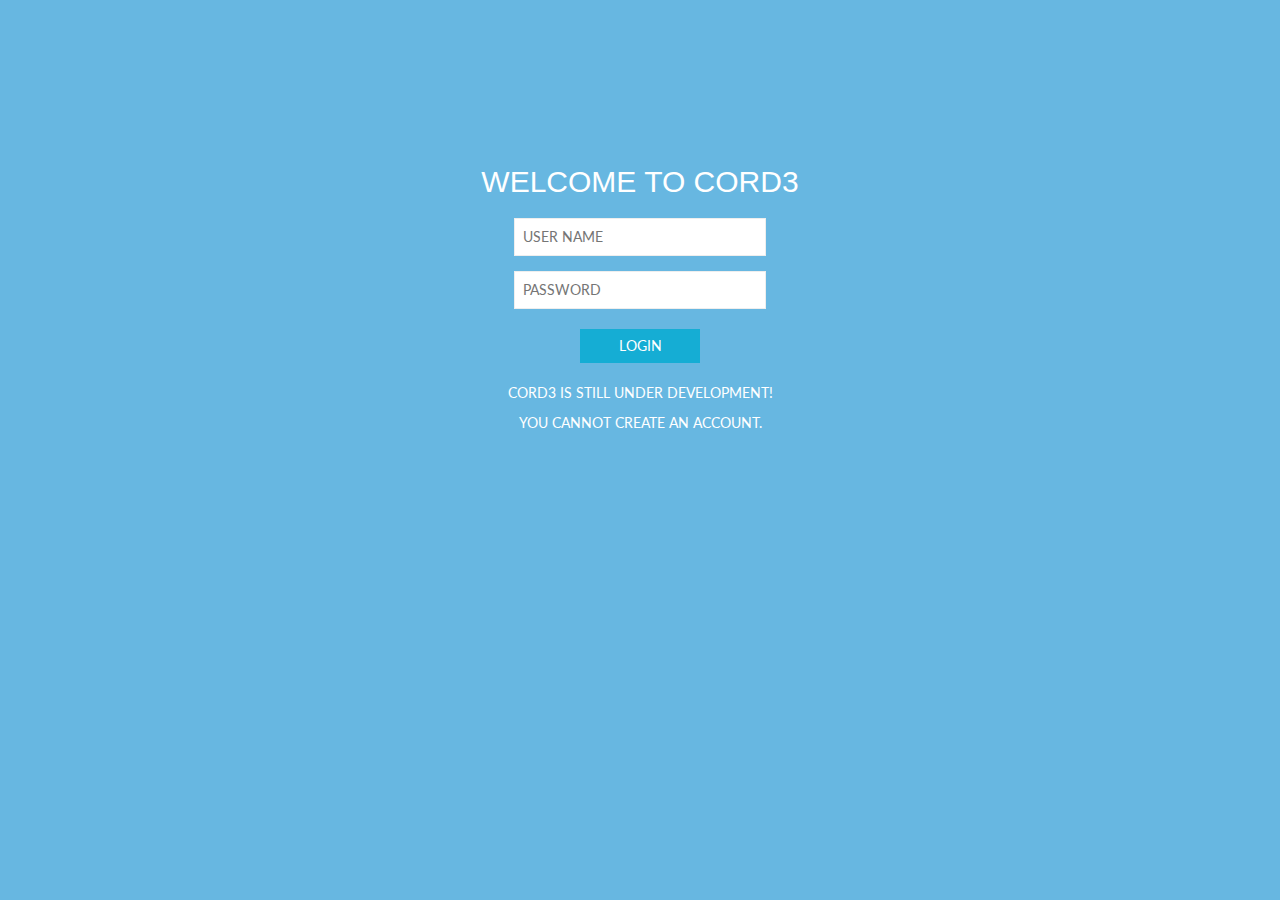
<file: index.html>
<!DOCTYPE html>
<!--[if IE 8]> 				 <html class="no-js lt-ie9" lang="en" > <![endif]-->
<!--[if gt IE 8]><!--> <html class="no-js" lang="en" > <!--<![endif]-->

  <head>  	
    <meta charset="utf-8">
    <meta name="viewport" content="width=device-width, initial-scale=1"> 
	<meta name="description" content="fresh Gray Bootstrap 3.0 Responsive Theme "/>
	<meta name="keywords" content="Template, Theme, web, html5, css3, Bootstrap,Bootstrap 3.0 Responsive Login" />
	<meta name="author" content="Adsays"/>
    <link rel="shortcut icon" href="favicon.png"> 
    
	<title>Cord3 - Login</title>
    <!-- Bootstrap core CSS -->
    <link href="css/bootstrap.css" rel="stylesheet">
    <!-- Demo CSS -->
    <link href="css/demo.css" rel="stylesheet">

    <!-- Custom styles for this template -->
    <link href="css/login-theme-1.css" rel="stylesheet" id="fordemo">
    <link href="css/login-theme-9.css" rel="stylesheet" id="fordemo">
    
    <link href="css/animate-custom.css" rel="stylesheet"> 
    
    <link href="fonts/font-awesome/css/font-awesome.min.css" rel="stylesheet">
	
	<!-- The Google Font we use throughout Cord3 -->
	<link href='http://fonts.googleapis.com/css?family=Lato:100,400' rel='stylesheet' type='text/css'>
	
	
    <!-- HTML5 shim and Respond.js IE8 support of HTML5 elements and media queries -->
    <!--[if lt IE 9]>
      <script src="js/html5shiv.js"></script>
      <script src="js/respond.min.js"></script>
    <![endif]-->
    
  </head>
    <body class="fade-in">
    	
    	<!-- start Login box -->
    	<div class="container" id="login-block">
    		<div class="row">
			    <div class="col-sm-6 col-md-4 col-sm-offset-3 col-md-offset-4">
			    	 
			       <div class="login-box clearfix animated flipInY">
			       		
			        	<div class="login-logo">
								<h2>Welcome to Cord3</h2>
			        	</div> 
			        	
			        	<div class="login-form">
			        		<!-- Start Error box -->
							<div class="alert alert-danger hide">
								  <button type="button" class="close" data-dismiss="alert"> &times;</button>
								  <h4>Error!</h4>
								   Your account is disabled or has not been approved yet.
							</div> <!-- End Error box -->
			        		<form action="cord3.html" method="post"  >
						   		 <input type="text" placeholder="User name" class="input-field" id="username_monkeyshout" name="username_monkeyshout" required/> 
						   		 <input type="password"  placeholder="Password" class="input-field" id="password_monkeyshout" name="password_monkeyshout" required/> 
						   		 <button type="submit" class="btn btn-login">Login</button> 
							</form>	
							
							<div class="text-center text-white">
								<p>Cord3 is still under development!</p>
								<p>You cannot create an account.</p>
							</div>
							
							<div class="login-links hidden"> 
					            <a href="forgot-password.php">
					          	   Forgot password?
					            </a>
					            <br />
					            <a href="sign-up.php">
					              Don't have an account? <strong>Sign Up</strong>
					            </a>
							</div>      		
			        	</div> 			        	
			       </div>
			       
			        
			    </div>
			</div>
    	</div>
     
      	<!-- End Login box -->
     	<footer class="container">
     		<p id="footer-text"><small></small></p>
     	</footer>

        <script src="http://ajax.googleapis.com/ajax/libs/jquery/1.9.1/jquery.min.js"></script>
        <script>window.jQuery || document.write('<script src="js/jquery-1.9.1.min.js"><\/script>')</script> 
        <script src="js/bootstrap.min.js"></script> 
        <script src="js/placeholder-shim.min.js"></script>        
        <script src="js/custom.js"></script>
    </body>
</html>
</file>
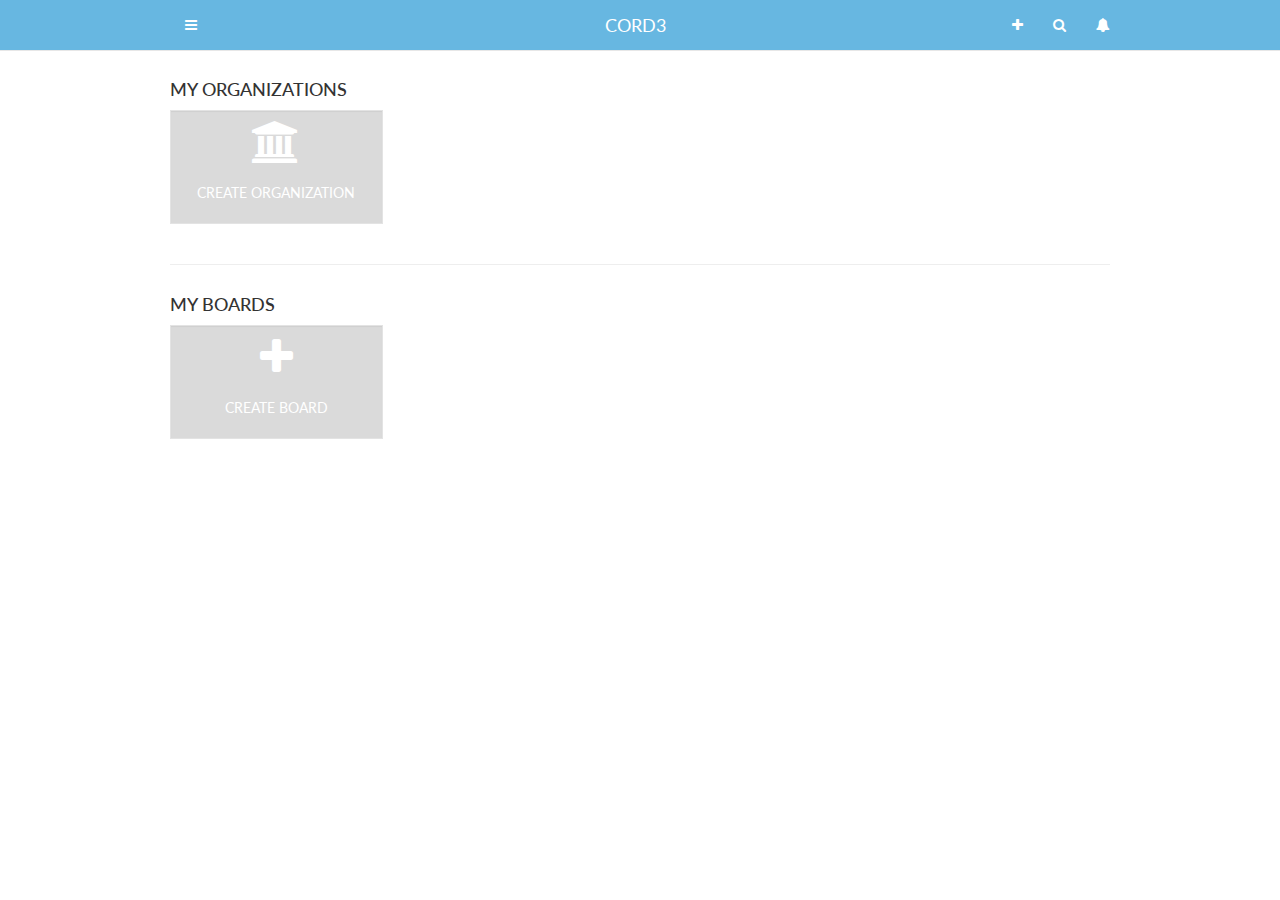
<file: cord3.html>
<!DOCTYPE html>
<html lang="en">
  <head>
    <meta charset="utf-8">
    <meta http-equiv="X-UA-Compatible" content="IE=edge">
    <meta name="viewport" content="width=device-width, initial-scale=1">
    <title>Cord3</title>

    <!-- Bootstrap -->
    <link href="css/bootstrap.min.css" rel="stylesheet">
    
    <!-- Animate.css - a CSS animation library -->
    <link rel="stylesheet" href="css/animate.min.css">
    
    <!-- Font Awesome -->
    <link href="fonts/font-awesome/css/font-awesome.min.css" rel="stylesheet">
	
	<!-- jQuery (necessary for Bootstrap's JavaScript plugins) -->
    <script src="js/jquery.min.js"></script>
    
    <!-- Plugin for ColorSelector -->
    <link rel="stylesheet" type="text/css" href="lib/bootstrap-colorselector-0.2.0/css/bootstrap-colorselector.css" />
    <script src="lib/bootstrap-colorselector-0.2.0/js/bootstrap-colorselector.js"></script>
    
    <!-- custom.css - Modifications made for Cord3 -->
    <link rel="stylesheet" href="css/custom.css">
    
    <!-- The Google Font we use throughout Cord3 -->
	<link href='http://fonts.googleapis.com/css?family=Lato:100,400' rel='stylesheet' type='text/css'>
	
    <!-- HTML5 shim and Respond.js for IE8 support of HTML5 elements and media queries -->
    <!-- WARNING: Respond.js doesn't work if you view the page via file:// -->
    <!--[if lt IE 9]>
      <script src="https://oss.maxcdn.com/html5shiv/3.7.2/html5shiv.min.js"></script>
      <script src="https://oss.maxcdn.com/respond/1.4.2/respond.min.js"></script>
    <![endif]-->
    
  </head>
  <body>
	
      <div class="container">
		
		<nav class="navbar navbar-default navbar-simple navbar-fixed-top hidden-xs">
	      
	      <div class="container">
	        <div class="navbar-header">
	          <button type="button" class="navbar-toggle collapsed" data-toggle="collapse" data-target="#navbar" aria-expanded="false" aria-controls="navbar">
	            <span class="sr-only">Toggle navigation</span>
	            <span class="icon-bar"></span>
	            <span class="icon-bar"></span>
	            <span class="icon-bar"></span>
	          </button>
	          <a class="navbar-brand" href="#">Cord3</a>
	        </div>
	        
	        <div id="navbar" class="navbar-collapse collapse">
	         
	         <ul class="nav navbar-nav navbar-right">
				  <li class="dropdown">
	              <a href="#" class="dropdown-toggle" data-toggle="dropdown" role="button" aria-expanded="false"><i class="fa fa-bell fa-6"></i></span></a>
	              <ul class="dropdown-menu" role="menu">
					 <li>
						<a href="#">
							<p><strong>Notifications</strong></p>
						</a>
					</li>
	              </ul>
	            </li>
			  </ul>
			  
			  <ul class="nav navbar-nav navbar-right">
				
				<li class="dropdown">
					<!-- <a href="#" class="dropdown-toggle" data-toggle="dropdown" role="button" aria-expanded="false">Menu<span class="caret"></span></a> -->
					<a href="#" class="dropdown-toggle" data-toggle="dropdown" role="button" aria-expanded="false"><i class="fa fa-plus fa-6"></i></span></a>
					<ul class="dropdown-menu" role="menu">
						<li><a href="#">
								<p><strong>Create New Board</strong></p>
								<p class="wordwrap">A board is a collection of cards ordered in a list of lists. Use it to manage a project, track a collection, or organize anything</p>
							</a>
						</li>
		                <li class="divider"></li>
						<li><a href="#">
								<p><strong>Create New Organization</strong></p>
								<p class="wordwrap">An organization is a group of boards and people. Use it to group boards in your company, team, or family.</p>
							</a>
						</li>
					</ul>
				</li>
				<li>
					<a href="#" id="btn_SearchCord3"><i class="fa fa-search"></i></a>
				</li>
				
			  </ul>
	          
	          <ul class="nav navbar-nav navbar-left">
	            
	            <li class="dropdown">
	              <!-- <a href="#" class="dropdown-toggle" data-toggle="dropdown" role="button" aria-expanded="false">Menu<span class="caret"></span></a> -->
	              <a href="#" class="dropdown-toggle" data-toggle="dropdown" role="button" aria-expanded="false"><i class="fa fa-bars fa-6"></i></span></a>
	              <ul class="dropdown-menu" role="menu">
					<li><a href="#">My Profile</a></li>
	                <li><a href="#">My Cards</a></li>
	                <li><a href="#">My Settings</a></li>
	                <li class="divider"></li> 
	                <li><a href="#" id="mnu_AboutUs">About Cord3</a></li>
	                <li><a href="#" id="mnu_ContactUs">Contact Us</a></li>
	                <li class="divider"></li> 
	                <li><a href="index.html">Log Out</a></li>
	              </ul>
	            </li>
	            
	          </ul>
	          
	        </div><!--/.nav-collapse -->
	      </div>
	    </nav>
		
		<nav role="navigation" class="navbar navbar-default navbar-simple navbar-fixed-top hidden-lg">
		    <!-- Brand and toggle get grouped for better mobile display -->
		    <div class="navbar-header">
		        <button type="button" data-target="#navbarCollapse" data-toggle="collapse" class="navbar-toggle">
		            <span class="sr-only">Toggle navigation</span>
		            <span class="icon-bar"></span>
		            <span class="icon-bar"></span>
		            <span class="icon-bar"></span>
		        </button>
		        <a href="#" class="navbar-brand">Cord3</a>
		    </div>
		    <!-- Collection of nav links and other content for toggling -->
		    <div id="navbarCollapse" class="collapse navbar-collapse">
		        <ul class="nav navbar-nav">
		            <li><a href="#">My Profile</a></li>
	                <li><a href="#">My Cards</a></li>
	                <li class=""><a href="#">My Settings</a></li>
	                <li class="divider"></li>
	                <li><a href="#" id="mnu_AboutUs">About Cord3</a></li>
	                <li><a href="#" id="mnu_ContactUs">Contact Us</a></li>
		        </ul>
		    </div>
		</nav>

	    
        <h2 class="wow fadeIn"></h2>
        <div class="row">
			<div class="col-md-12">
				<div class="">
					<h4>My Organizations</h4>
					<div class="row" id="organizationList">
						<div class="col-sm-3">
							<div id="btn_CreateNewOrganization" class="well well-default" >
								
								<p><span><i class="fa fa-university fa-3x"></i></span><br/><br/>Create Organization</p>
							</div>
						</div>
						
					</div>
				</div>
			</div>
        </div>
        
        <hr/>
        
        <div class="row">
			<div class="col-md-12">
				<div class="">
					<h4>My Boards</h4>
					<div class="row" id="boardList">
						<div class="col-sm-3">
							<div id="btn_CreateNewBoard" class="well well-default" >
								<p><span><i class="fa fa-plus fa-3x"></i></span><br/><br/>Create Board</p>
							</div>
						</div>
						
					</div>
					
				</div>
			</div>
			
        </div>
        
        <div class="row text-center" id="myListView">
			
        </div>

      </div>
    <!-- End Benefits -->
	
	
	<!-- Modals -->
	<div class="modal fade" id="aboutCord3">
		<div class="modal-dialog modal-sm">
		    <div class="modal-content">
		      <div class="modal-header">
		        <button type="button" class="close" data-dismiss="modal" aria-label="Close"><span aria-hidden="true">&times;</span></button>
		        <h4 class="modal-title">About Cord3</h4>
		      </div>
		      <div class="modal-body">
					<p><strong>Lead Developer: </strong> Rob Gloginja</p>
					<p>Cord3 is an open-source project to visually manage your projects or anything else that needs organizing.</p>
					<p class="text-center"><a href="https://github.com/cord3/primary"><i class="fa fa-github fa-2x"></i><br/>GitHub Project</a></p>
		      </div>
		      <div class="modal-footer">
		        <button type="button" class="btn btn-info" data-dismiss="modal">Close</button>
		      </div>
			</div><!-- /.modal-content -->
		</div><!-- /.modal-dialog -->
	</div><!-- /.modal -->
	
	<div class="modal fade" id="contactCord3">
		<div class="modal-dialog">
		    <div class="modal-content">
		      <div class="modal-header">
		        <button type="button" class="close" data-dismiss="modal" aria-label="Close"><span aria-hidden="true">&times;</span></button>
		        <h4 class="modal-title">Contact Us</h4>
		      </div>
		      <div class="modal-body text-center">
					<div class="row">
						<div class="col-md-3">
							<span><i class="fa fa-github fa-4x"></i></span>
						</div>
						<div class="col-md-3">
							<span><i class="fa fa-facebook fa-4x"></i></span>
						</div>
						<div class="col-md-3">
							<span><i class="fa fa-twitter fa-4x"></i></span>
						</div>
						<div class="col-md-3">
							<span><i class="fa fa-envelope fa-4x"></i></span>
						</div>
					</div>
					<hr/>
					<p><small>Cord3 is an open source project maintained by RMG Software</small></p>
		      </div>
		      
			</div><!-- /.modal-content -->
		</div><!-- /.modal-dialog -->
	</div><!-- /.modal -->
	
	<div class="modal fade" id="searchCord3">
		<div class="modal-dialog modal-sm">
		    <div class="modal-content">
		      <div class="modal-header">
		        <button type="button" class="close" data-dismiss="modal" aria-label="Close"><span aria-hidden="true">&times;</span></button>
		        <h4 class="modal-title">Search Cord3</h4>
		      </div>
		      <div class="modal-body">
				<form class="form" role="search">
					<div class="input-group">
						<input type="text" class="form-control" placeholder="Search" name="srch-term" id="srch-term">
						<div class="input-group-btn">
							<button class="btn btn-default" type="submit"><i class="glyphicon glyphicon-search"></i></button>
						</div>
					</div>
					<br/>
					<button type="button" class="btn btn-info btn-block" id="btn_ConfirmCreateBoard">Search</button>
				</form>
		      </div>
		      
		    </div><!-- /.modal-content -->
		  </div><!-- /.modal-dialog -->
		</div><!-- /.modal -->
	
	<div class="modal fade" id="createBoard">
	  <div class="modal-dialog modal-sm">
	    <div class="modal-content">
	      <div class="modal-header">
	        <button type="button" class="close" data-dismiss="modal" aria-label="Close"><span aria-hidden="true">&times;</span></button>
	        <h4 class="modal-title">Create Board</h4>
	      </div>
	      <div class="modal-body">
	        <p>Title</p>
	        <input type="text" id="txtNewBoardName" name="txtNewBoardName" placeholder="" class="form-control" />
	        <hr/>
	        <p>Board Color</p>
	        <select id="colorselector">
			    <option value="106" data-color="#67b7e1" selected="selected">blue</option>
			    <option value="47" data-color="#d8a43c">orange</option>
			    <option value="87" data-color="#a0ce4e">green</option>
			    ...
			    <option value="15" data-color="#c06091">pink</option>
			    <option value="24" data-color="#a73437">red</option>
			</select>
			 
			<input type="text" id="colorValue" hidden />
			<input type="text" id="colorColor" hidden />
			<input type="text" id="colorTitle" value="blue" hidden />
			<hr/>
			<select id="imgBoardIcon" style="font-family: 'FontAwesome', Helvetica;" class="form-control" >
			     <option value="fa-adjust">&#xf042; Adjust</option>
			    <option value="fa-anchor">&#xf13d; Anchor</option>
			    <option value="fa-archive">&#xf187; Archive</option>
			    <option value="fa-area-chart">&#xf1fe; Area Chart</option>
			    <option value="fa-asterisk">&#xf069; Asterisk</option>
			</select>
			
			<hr/>
			<p>Privacy</p> 
			<small><i class="fa fa-lock"></i>&nbsp;All boards are automatically set to Private. <a href="#">Change Privacy Setting</a></small>
	      </div>
	      <div class="modal-footer">
	        <button type="button" class="btn btn-info" id="btn_ConfirmCreateBoard">Create</button>
	      </div>
	    </div><!-- /.modal-content -->
	  </div><!-- /.modal-dialog -->
	</div><!-- /.modal -->
	
	<div class="modal fade" id="createOrganization">
	  <div class="modal-dialog modal-sm">
	    <div class="modal-content">
	      <div class="modal-header">
	        <button type="button" class="close" data-dismiss="modal" aria-label="Close"><span aria-hidden="true">&times;</span></button>
	        <h4 class="modal-title">Create Organization</h4>
	      </div>
	      <div class="modal-body">
	        <p>Title</p>
	        <input type="text" id="txtNewOrgName" name="txtNewOrgName" placeholder="" class="form-control" />
	        <hr/>
	        <p>Organization Color</p>
	        <select id="colorselectorOrg">
			    <option value="106" data-color="#67b7e1" selected="selected">blue</option>
			    <option value="47" data-color="#d8a43c">orange</option>
			    <option value="87" data-color="#a0ce4e">green</option>
			    ...
			    <option value="15" data-color="#c06091">pink</option>
			    <option value="24" data-color="#a73437">red</option>
			</select>
			 
			<input type="text" id="colorValueOrg" hidden />
			<input type="text" id="colorColorOrg" hidden />
			<input type="text" id="colorTitleOrg" value="blue" hidden />
			<hr/>
			<select id="imgOrgIcon" style="font-family: 'FontAwesome', Helvetica;" class="form-control" >
			     <option value="fa-adjust">&#xf042; Adjust</option>
			    <option value="fa-anchor">&#xf13d; Anchor</option>
			    <option value="fa-archive">&#xf187; Archive</option>
			    <option value="fa-area-chart">&#xf1fe; Area Chart</option>
			    <option value="fa-asterisk">&#xf069; Asterisk</option>
			</select>
			
			<hr/>
			<p>Privacy</p> 
			<small><i class="fa fa-lock"></i>&nbsp;All organizations are automatically set to Private. <a href="#">Change Privacy Setting</a></small>
	      </div>
	      <div class="modal-footer">
	        <button type="button" class="btn btn-info" id="btn_ConfirmCreateOrganization">Create</button>
	      </div>
	    </div><!-- /.modal-content -->
	  </div><!-- /.modal-dialog -->
	</div><!-- /.modal -->

    <!-- JavaScript
    ================================================== -->
    <!-- Placed at the end of the document so the pages load faster -->

    
    <!-- Include all compiled plugins (below), or include individual files as needed -->
    <script src="js/bootstrap.min.js"></script>
    <script src="js/card_functions.js"></script>
    <script src="js/wow.min.js"></script>
    
    <script language="javascript" type="text/javascript">
	$(document).ready(function() {
	    
	    // Save and create a new card
	    $(document).on('blur', "input[id^='list-header']", function () { 
		    $("[id^=list-header]").each(function () {
				
				switch(this.value)
				{
					case '':
						this.outerHTML = "<div><p>Untitled</p></div>";
						break;
					default:
						this.outerHTML = "<div>" + this.value+ "</div>";
				
				}
						
            }); 
		});
		
		// Load the 'editor' to change list title
		$(document).on('click', "h3[class^='panel-title main-title']", function () { 
		    $("[class^='panel-title main-title']").each(function () {
				this.outerHTML = "<input type='text' class='form-control js-controller' value='"+this.innerHTML+"' /><hr/><button class='btn btn-sm btn-info btn-block' id='btnSaveTitle' >Save</button>";
						
            }); 
		});
		
		$(document).on('click', 'div[class^="boardwell well"]', function(event, ui) {
		    var data_id = $(this).text();
		    alert(data_id);
		});
		
		$(document).on("click","#btnSaveTitle",function() {
			$("[class^='panel-title']").each(function () {
				this.outerHTML = '<h3 class="panel-title main-title" id="">'+this.innerHTML+'</h3>';
			});
		});
		
		$(document).on("click","#btn_CreateNewBoard",function() {
			$('#createBoard').modal('show');
			$('#txtNewBoardName').focus()
		});
		
		$(document).on("click","#btn_CreateNewOrganization",function() {
			$('#createOrganization').modal('show');
			$('#txtNewOrgName').focus()
		});
		
		$(document).on("click","#btn_SearchCord3",function() {
			$('#searchCord3').modal('show');
		});
		
		$(document).on("click","#mnu_AboutUs",function() {
			$('#aboutCord3').modal('show');
		});
		
		$(document).on("click","#mnu_ContactUs",function() {
			$('#contactCord3').modal('show');
		});
		
		$(document).on("click","#btn_ConfirmCreateBoard",function() {
			// Set some variables
			var boardName = $( "#txtNewBoardName" ).val();
			
			if(!boardName) {
				boardName = "Untitled Board";
			}
			var boardID = $( "#txtNewBoardName" ).val().replace(/ /g,'');
			var boardColor = $( "#colorTitle" ).val();
			var boardIcon = $( "#imgBoardIcon" ).val();
			
			// Add the new board to the database and return a random string which will become the data-id before prepending to boardList
			
			// Add the new board to the board list
			$("#boardList").prepend($('<div class="col-sm-3 text-center"> <div id="btn_'+boardID+'" data-id="button" class="boardwell well well-'+boardColor+'"> <p><span><i class="fa '+boardIcon+' fa-3x"></i></span><br/><br/>'+boardName+'</p> </div> </div>').fadeIn('slow'));
			
			// Hide the modal and reset the vale of #txtNewBoardName
			$('#createBoard').modal('hide');
			$('#txtNewBoardName').val('');
		});
		
	});
    </script>
    
    
    <script>
    wow = new WOW(
      {
        mobile: false // Disable on mobile
      }
    )
    wow.init();
    </script>
    
    <script>
	    $('#colorselector').colorselector({
	          callback: function (value, color, title) {
	              $("#colorValue").val(value);
	              $("#colorColor").val(color);
	              $("#colorTitle").val(title);
	          }
	    });
	 
	    $("#setColor").click(function(e) {
	      $("#colorselector").colorselector("setColor", "#008B8B");
	    });
	 
	    $("#setValue").click(function(e) {
	      $("#colorselector").colorselector("setValue", 18);
	    });
	    
	    $('#colorselectorOrg').colorselector({
	          callback: function (value, color, title) {
	              $("#colorValueOrg").val(value);
	              $("#colorColorOrg").val(color);
	              $("#colorTitleOrg").val(title);
	          }
	    });
	 
	    $("#setColorOrg").click(function(e) {
	      $("#colorselectorOrg").colorselector("setColorOrg", "#008B8B");
	    });
	 
	    $("#setValueOrg").click(function(e) {
	      $("#colorselectorOrg").colorselector("setValueOrg", 18);
	    });
	</script>
  </body>
</html>
</file>
<file: css/demo.css>
/* ==========================================================================
   Demo styles
   ========================================================================== */
  body{
  	/*animation-name*/
	-webkit-animation-name: fade-in;
	-moz-animation-name: fade-in;
	-ms-animation-name: fade-in;
	-o-animation-name: fade-in;
	animation-name: fade-in;
	/*animation-duration*/
	-webkit-animation-duration: 1s;
	-moz-animation-duration: 1s;
	-ms-animation-duration: 1s;
	-o-animation-duration: 1s;
	animation-duration: 1s;
	/*animation-timing-function*/
	-webkit-animation-timing-function: linear;
	-moz-animation-timing-function: linear;
	-ms-animation-timing-function: linear;
	-o-animation-timing-function: linear;
	animation-timing-function: linear;
	/*animation-iteration-count*/
	-webkit-animation-iteration-count: 1;
	-moz-animation-iteration-count: 1;
	-ms-animation-iteration-count: 1;
	-o-animation-iteration-count: 1;
	animation-iteration-count: 1;
	-webkit-animation-fill-mode: both;
	-moz-animation-fill-mode: both;
	-ms-animation-fill-mode: both;
	-o-animation-fill-mode: both;
	animation-fill-mode: both; 
  }
 @-webkit-keyframes fade-in {
 	0% {
		opacity: 0;
	}
	 
	100% {
		 
		opacity: 1;
	}
}
@-moz-keyframes fade-in {
  	0% {
		opacity: 0;
	}
	 
	100% {
		 
		opacity: 1;
	}
}
@-o-keyframes fade-in {
  0% {
		opacity: 0;
	}
	 
	100% {
		 
		opacity: 1;
	}
}
 
@keyframes fade-in {
  0% {
		opacity: 0;
	}
	 
	100% {
		 
		opacity: 1;
	}
}

  .top-bar{
  	background: #000; 
  	background: rgba(0, 0, 0, 0.3);
  	text-align: center;
  	padding: 7px;
  	color:#FFF;
  }
  
  .demo-btn{
  	height: 30px;
  	width: 30px;
  	line-height:26px;
  	display: inline-block;
  	border:2px solid transparent;
  	border-radius: 2px;
  	color:#FFF;
  	color: rgba(255, 255, 255, 0.8);
  	margin:0 3px;
  	-webkit-transition: all 0.3s ease-in-out;
  	-moz-transition: all 0.3s ease-in-out;
  	-ms-transition: all 0.3s ease-in-out;
  	-o-transition: all 0.3s ease-in-out;
  	transition: all 0.3s ease-in-out;
  }
  
  .demo-btn:hover{
  	opacity:0.8; 
  	color:#FFF;
  	border:2px solid #FFF;
  	text-decoration: none;
  }
  
  .demo-btn.active{
  	border:2px solid #FFF;
  }
  
  .th1{
  	background: #16A085;
  }
  .th2{
  	background: #2ECC71;
  }
  .th3{
  	background:#3498DB;
  }
  .th4{
  	background: #F1C40F;
  }
  .th5{
  	background: #E67E22;
  }
  .th6{
  	background: #E74C3C;
  }
  .th7{
  	background: #ECF0F1;
  }
  .th8{
  	background: #95A5A6;
  }
  .th9{
  	background: #00C0E4;
  }
  .th10{
  	background: #5BD999;
  }
  .th11{
  	background: #7658F8;
  }
  .th12{
  	background: #EAC14D;
  }
  .th13{
  	background: #E6567A;
  }
  
  .th14{
  	background: #CB70D7;
  }
  .th15{
  	background: #222D3A;
  }
</file>
<file: css/login-theme-1.css>
/* ==========================================================================
   Login Box styles
   ========================================================================== */
  
 
body{
	background:#222D3A;
	color: #FFF;
}
.alert{
	margin: 20px auto;
	width: 70%;
}
#login-block{	 
	padding-top: 50px;
	padding-bottom: 25px;
}
#login-block h3{
	color: #FFF;
	text-align: center;
	font-size:1.5em;
	 opacity: 0.8;
	text-shadow: 2px 2px 2px #000;
	font-weight: normal;
 
}

.login-box{
	position: relative;
	max-width:480px;	
	background: #16A085;
	-webkit-border-radius: 3px;
	-moz-border-radius: 3px;
	border-radius:3px;
	padding-bottom: 20px; 
	margin-top: 80px; 
}

.login-logo{
	 text-align: center;
	 padding: 15px 0 10px;
}

.login-logo img{
	border:0;
	display: inline-block;
}
.login-form form p{
	width:80%;
	margin: 5px auto 10px;
	text-align: center;
}
 

.login-box hr{
	margin:10px auto 20px;
	width:70%;
	border-top: 1px solid rgba(0, 0, 0, 0.13);
	border-bottom: 1px solid rgba(255, 255, 255, 0.15)
}
/* page icon */
.page-icon{
	width: 100px;
	height:100px;
	-webkit-border-radius: 100px;
	-moz-border-radius: 100px;
	border-radius: 100px;
	background: #198573;
	text-align: center; 
	margin: -60px auto 0;
	
}
.page-icon img{
	vertical-align: middle; 
	margin: 25px 0 0 0;
	-moz-transition: all .5s ease-in-out;
	-webkit-transition: all .5s ease-in-out;
	-o-transition: all .5s ease-in-out;
	-ms-transition: all .5s ease-in-out;
	transition: all .5s ease-in-out;
	opacity: 0.6;
	width:48px;
	height:48px;
	 
}
.rotate-icon{
	 -moz-transform:rotate(45deg);
	-webkit-transform:rotate(45deg);
	-o-transform:rotate(45deg);
	-ms-transform:rotate(45deg);
	transform: rotate(45deg);
}
.login-box .page-icon{
	-webkit-animation-delay: .8s;
	-moz-animation-delay: .8s;
	-o-animation-delay: .8s;
	animation-delay: .8s;
}
/* Login Form */
.login-form input{
	display: block;
	margin:0 auto 15px;
	width:70%;
	background: #fefefe;
	border:0;
	color:#6c6c6c;
	padding: 8px;
	border-radius:2px;
	
}

/* Login Button */
.btn.btn-login {
	width: 120px;
	display:block;
	margin: 20px auto 20px;
	color: white;
	text-transform:uppercase ;	 
	background: #198573; 
	-webkit-transition: all .5s ease-in-out;
	-moz-transition: all .5s ease-in-out;
	-o-transition: all .5s ease-in-out;
	transition: all .5s ease-in-out;
	
}
.btn.btn-login:hover {	 
	border:1px solid #FFF;
	opacity: 0.8;
} 
.btn.btn-reset{
	width: 180px;
}
.login-links{
	text-align: center;
}
.login-links a{
	color: #FFF; 
	display:inline-block;
	padding:5px; 
	-webkit-transition: all .5s ease;
	-moz-transition: all .5s ease;
	-ms-transition: all .5s ease;
	-o-transition: all .5s ease;
	transition: all .5s ease;
	opacity: 0.7;
}
.login-links a:hover{
	 opacity: 1;
	 text-decoration: none;
}

label.checkbox {
	width: 70%;
	display: block;
	margin: 0 auto;
}
label.checkbox input{
	width:14px;
	margin: 4px 0 0;
	padding: 0;
	background: none;
	border: 0;
}
#footer-text, #footer-text a{
	text-align: center;
	color:#FFF;
	color: rgba(255, 255, 255, 0.33);
	opacity: 1; 
}

/* Social Login */
.social-login{
	margin:10px 0 5px;
}
.social-login .btn{ 
   text-align: center;
    margin: 5px auto;
    color:#FFF;
    text-shadow: 1px 1px 1px #333;
    width:95%;
}
 
.btn.btn-facebook {
	border: 1px solid #2D4479;
	 
	background: #385496;
	background-size: 100%; 
	font-size:12px;
}
.btn.btn-facebook:hover {
	background: #4365B4;
	 
}

.btn.btn-twitter {
	border: 1px solid #2189FF; 
	background: #4A9EFF; 
	font-size:12px;
}

.btn.btn-twitter:hover {
	background: #73B4FF; 
}
.fb-login, .twit-login{
	-webkit-animation-delay: .9s;
	-moz-animation-delay: .9s;
	-o-animation-delay: .9s;
	animation-delay: .9s;
}

 
/* Mobile Portrait Size to Mobile Landscape Size (devices and browsers)
=================================================================== */
@media only screen and (max-width: 479px) {
	#login-block{	 
		padding-top: 10px;
		padding-bottom: 25px;
	}
	
}

/* Tablet Portrait Size to Tablet Landscape Size (devices and browsers)
=================================================================== */
@media only screen and (min-width: 480px) and (max-width: 767px){
	#login-block {	 
		margin: 0 auto;
		width: 420px;
	}
	
}
</file>
<file: css/login-theme-9.css>
/* ==========================================================================
   Login Box styles
   ========================================================================== */
* {
	border-radius: 0 !important;
	text-transform: uppercase !important;
}  

body{
	background: rgb(103, 183, 225) !important;
	color: #000;
	font-family: 'Lato', sans-serif;
}

.text-white {
	color: #FFF;
}

#login-block{	 
	padding-top: 50px;
	padding-bottom: 25px;
}
#login-block h3{
	color: #333;
	text-align: center;
	font-size:1.5em;
	 opacity: 0.8;
	text-shadow: 2px 2px 2px #000;
	font-weight: normal;
 
}

.login-box{
	position: relative;
	max-width:480px;	
	background: rgb(103, 183, 225);
}

.login-logo{
	 text-align: center;
	 padding: 15px 0 10px;
}

.login-logo img{
	border:0;
	display: inline-block;
}
.login-form form p{
	width:80%;
	margin: 5px auto 10px;
	text-align: center;
}
 

.login-box hr{
	margin:10px auto 20px;
	width:70%;
	border-top: 1px solid #F0F0F0;
	border-bottom: 1px solid #FFF;
}
/* page icon */
.page-icon{
	width: 100px;
	height:100px;
	-webkit-border-radius: 100px;
	-moz-border-radius: 100px;
	border-radius: 100px;
	background: #15add4;
	text-align: center; 
	margin: -60px auto 0;
	
}
.page-icon img{
	vertical-align: middle; 
	margin: 25px 0 0 0;
	-moz-transition: all .5s ease-in-out;
	-webkit-transition: all .5s ease-in-out;
	-o-transition: all .5s ease-in-out;
	-ms-transition: all .5s ease-in-out;
	transition: all .5s ease-in-out;
	opacity: 0.8;
	width:48px;
	height:48px;
	 
}
.rotate-icon{
	 -moz-transform:rotate(45deg);
	-webkit-transform:rotate(45deg);
	-o-transform:rotate(45deg);
	-ms-transform:rotate(45deg);
	transform: rotate(45deg);
}
.login-box .page-icon{
	-webkit-animation-delay: .8s;
	-moz-animation-delay: .8s;
	-o-animation-delay: .8s;
	animation-delay: .8s;
}
/* Login Form */
.login-form input{
	display: block;
	margin:0 auto 15px;
	width:70%;
	background: #FFF;
	border:0;
	color:#6c6c6c;
	padding: 8px;
	border-radius:2px;
	border: 1px solid #EEE;
}

/* Login Button */
.btn.btn-login {
	width: 120px;
	display:block;
	margin: 20px auto 20px;
	color: white;
	text-transform:uppercase ;	 
	background: #15add4; 
	-webkit-transition: all .5s ease-in-out;
	-moz-transition: all .5s ease-in-out;
	-o-transition: all .5s ease-in-out;
	transition: all .5s ease-in-out;
	
}
.btn.btn-login:hover {	 
	border:1px solid #FFF;
	opacity: 0.8;
} 
.btn.btn-reset{
	width: 180px;
}
.login-links{
	text-align: center;
}
.login-links a{
	color: #333; 
	display:inline-block;
	padding:5px; 
	-webkit-transition: all .5s ease;
	-moz-transition: all .5s ease;
	-ms-transition: all .5s ease;
	-o-transition: all .5s ease;
	transition: all .5s ease;
	opacity: 0.7;
}
.login-links a:hover{
	 opacity: 1;
	 text-decoration: none;
}

label.checkbox {
	width: 70%;
	display: block;
	margin: 0 auto;
}
label.checkbox input{
	width:14px;
	margin: 4px 0 0;
	padding: 0;
	background: none;
	border: 0;
}
#footer-text, #footer-text a{
	text-align: center;
	color:#FFF;
	color: rgba(255, 255, 255, 0.6);
	opacity: 1; 
}

/* Social Login */
.social-login{
	margin:10px 0 5px;
}
.social-login .btn{ 
   text-align: center;
    margin: 5px auto;
    color:#FFF;
    text-shadow: 1px 1px 1px #333;
    width:95%;
}
 
.btn.btn-facebook {
	border: 1px solid #2D4479; 
	background: #385496;
	background-size: 100%; 
	font-size:12px;
}
.btn.btn-facebook:hover {
	background: #4365B4;
	 
}

.btn.btn-twitter {
	border: 1px solid #2189FF; 
	background: #4A9EFF; 
	font-size:12px;
}

.btn.btn-twitter:hover {
	background: #73B4FF; 
}
.fb-login, .twit-login{
	-webkit-animation-delay: .9s;
	-moz-animation-delay: .9s;
	-o-animation-delay: .9s;
	animation-delay: .9s;
}

 
/* Mobile Portrait Size to Mobile Landscape Size (devices and browsers)
=================================================================== */
@media only screen and (max-width: 479px) {
	#login-block{	 
		padding-top: 10px;
		padding-bottom: 25px;
	}
	
}

/* Tablet Portrait Size to Tablet Landscape Size (devices and browsers)
=================================================================== */
@media only screen and (min-width: 480px) and (max-width: 767px){
	#login-block {	 
		margin: 0 auto;
		width: 420px;
	}
	
}

h2 {
	color: #FFF !important;
}
</file>
<file: css/custom.css>
* {
	border-radius: 0 !important;
	text-transform: uppercase !important;
}

.well {
	border-radius: 0 !important;
}

body {
    padding-top: 50px;
    font-family: 'Lato', sans-serif;
  }

.panel-body {
	background-color: #FFF;
}

.well {
	color: inherit;
}
.well-default {
	background-color: #dadada;
	color: #FFF;
	padding: 10px;
	text-align: center;
}

.well-blue-nopad {
	background-color: #67b7e1;
	color: #FFF;
}

.well-blue {
	background-color: #67b7e1;
	color: #FFF;
	padding: 10px;
}

.well-orange {
	background-color: #d8a43c;
	color: #FFF;
	padding: 10px;
}

.well-green {
	background-color: #a0ce4e;
	color: #FFF;
	padding: 10px;
}

.well-pink {
	background-color: #c06091;
	color: #FFF;
	padding: 10px;
}

.well-red {
	background-color: #a73437;
	color: #FFF;
	padding: 10px;
}

.well-set {
	height: 250px;
	border: 0px none;
}

.well-circle {
  border-radius: 50% !important;
  width: 200px !important;
  height: 200px !important; 
  display: table;
  table-layout: fixed;
  
}

.well-circle p {
  display:table-cell !important;
  vertical-align:middle !important;
  text-align:center;
}

.logo-header {

	background-image: url(../img/logo-n.png);
	
	background-repeat: no-repeat;
	background-size: 80px 30px;
	height: 30px;
	
	width: 80px;
	
	display: block;
	margin-left: auto;
	margin-right: auto;

}

.bottom-align-text {
	position: absolute;
	bottom: 0px;

}

.well-clear{
	background-color: 
	border: 0px none;
	
}
}

.bottomaligned {position:absolute; bottom:0;  margin-bottom:7px; left: 0;}
.bottomright {position:absolute; bottom:0;  margin-bottom:7px; margin:7px; right: 0;}
.bottomleft {position:absolute; bottom:0;  margin-bottom:7px; left: 7px; right: 7px;}
.fixedheight {  position:relative; border:0px none;}

.btn-transparent {
	/* background-color: rgba(245, 245, 245, 0.4); */
	background-color: #67b7e1;
	border-color: #fff;
	color: #fff;
}


.navbar {
	background-color: #67b7e1;
	color: #FFF !important;
}

.navbar-simple .navbar-brand {
 	padding-top: 15px;
	padding-bottom: 15px;
	color: #FFF !important;
	position: absolute;
    left: 50%;
    margin-left: -50px !important;  /* 50% of your logo width */
    display: block;
}


.navbar-simple .navbar-inner {
	background: none;
	
	filter: none !important;
	
}
.navbar-simple .navbar-inner .nav {
	float: left;
}

.navbar-nav>li>a {
	color: #FFF !important;
}

.navbar-default .navbar-nav>.open>a, .navbar-default .navbar-nav>.open>a:hover, .navbar-default .navbar-nav>.open>a:focus {
	background-color: rgba(245, 245, 245, 0.4);
	color: #FFF;
}

.navbar-simple .navbar-inner .nav li a {
	background	: #67b7e1;
	color: #FFF !important;
	font-size: 13px;
	padding-top: 15px;
	padding-bottom: 15px;
	font-weight: 600;
}
.navbar-simple .navbar-inner .nav li a:hover {
	background: none;
	background-color: rgba(245, 245, 245, 0.4);
	color: #000;
}		
.navbar-simple .navbar-inner .nav li.active a {
	color: #FFF;
}

.element {
    position: relative;
}
 
/*replace the content value with the
corresponding value from the list below*/
 
.element:before {
    content: "\f000";
    font-family: FontAwesome;
    font-style: normal;
    font-weight: normal;
    text-decoration: inherit;
/*--adjust as necessary--*/
    color: #000;
    font-size: 18px;
    padding-right: 0.5em;
    position: absolute;
    top: 10px;
    left: 0;
}
.navbar-simple .navbar-toggle {
	position: relative;
	float: right;
	margin-right: 15px;
	padding: 9px 10px;
	margin-top: 8px;
	margin-bottom: 8px;
	background-color: transparent;
	background-image: none;
	border: 1px solid transparent;
	border-radius: 4px;
	color: white !important;
}

.dropdown-menu {
	background-color: #67b7e1;
	color: #FFF !important;
}

.dropdown-menu-clr {
	background-color: #FFF;
	color: #000 !important;
}

.dropdown-menu .divider {
	height: 2px;
	margin: 10px 10px 10px 10px;
	overflow: hidden;
	background-color: #e5e5e5;
}

.dropdown-menu {
    min-width: 250px !important;
    max-width: 450px !important;
    width:auto;
}

.dropdown-menu a p.wordwrap {
	font-size: 10px;
    word-wrap: break-word !important;
    white-space: normal;
}

.divider {
	height: 2px;
	margin: 10px 10px 10px 10px;
	overflow: hidden;
	background-color: #e5e5e5;
	
}

.dropdown-header {
	display: block;
	padding: 3px 20px;
	font-size: 10px;
	line-height: 1.42857143;
	color: #FFF;
	white-space: nowrap;
}

.dropdown-menu>li>a {
	display: block;
	padding: 3px 20px;
	clear: both;
	font-weight: normal;
	line-height: 1.42857143;
	color: #FFF;
	white-space: nowrap;
}

.dropdown-menu>li>a a:hover{
	background: rgba(245, 245, 245, 0.4) !important;
	display: block;
	padding: 3px 20px;
	clear: both;
	font-weight: normal;
	line-height: 1.42857143;
	color: #FFF;
	white-space: nowrap;
}

.nav>li {
	position: relative;
	display: block;
}

.setwhite {
	color: #FFF !important;
}

.navbar-default .navbar-toggle {
	border-color: none;
}

.navbar-default .navbar-toggle .icon-bar {
	background-color: #FFF;
}

.navbar-default .navbar-toggle:hover, .navbar-default .navbar-toggle:focus {
	background-color: rgba(245, 245, 245, 0.4) !important;
}

.navbar-default .navbar-nav .open .dropdown-menu>li>a {
	color: #FFF;
}

.navbar-default .navbar-nav .open .dropdown-menu>li>a:hover {
	background-color: rgba(245, 245, 245, 0.4) !important;
	color: #FFF;
}
</file>
